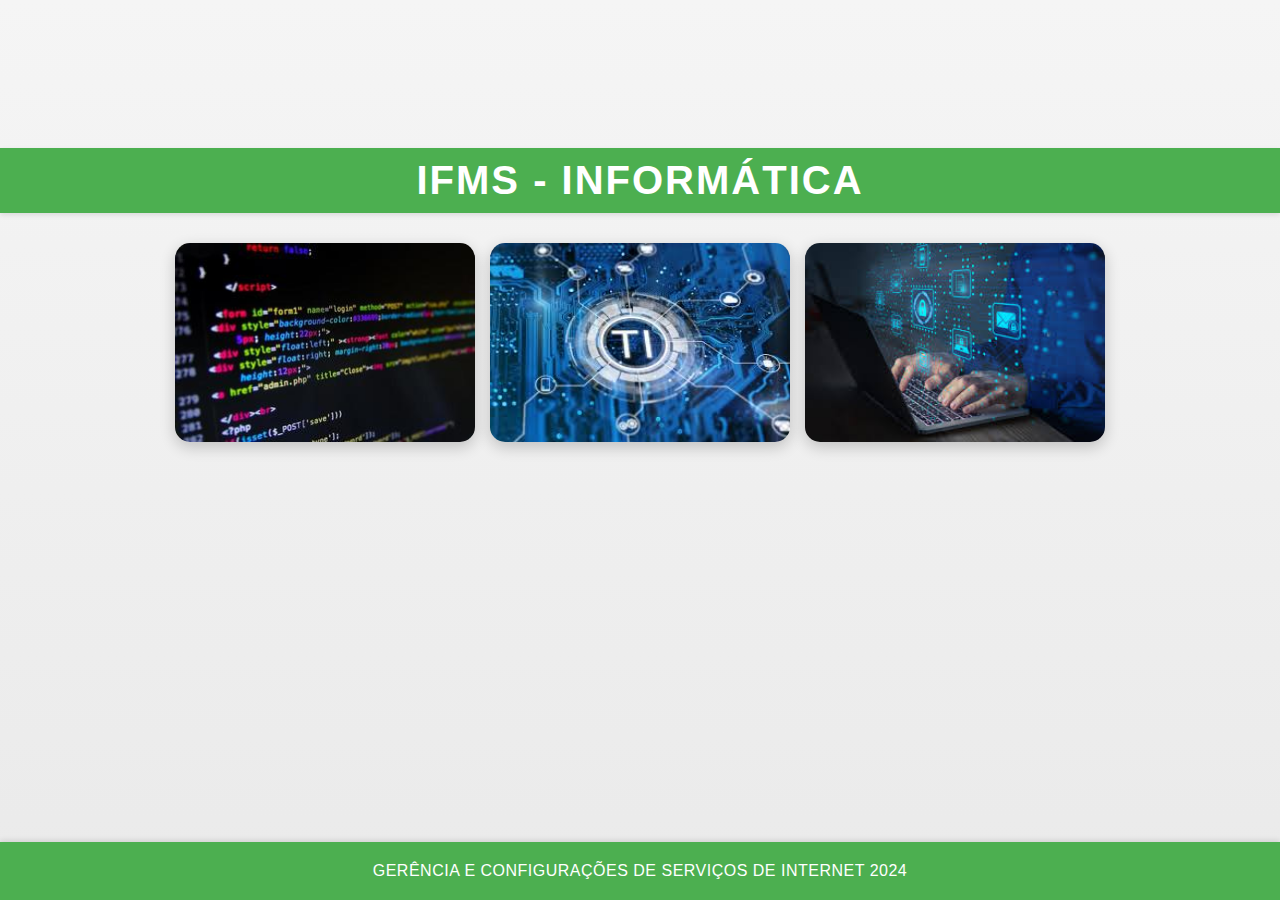
<file: index.html>
<!DOCTYPE html>
<html lang="en">
<head>
    <meta charset="UTF-8">
    <meta name="viewport" content="width=device-width, initial-scale=1.0">
    <link rel="stylesheet" href="style.css">
    <title>Atividade GSI</title>
</head>
<body>

    <header>
        <h1>IFMS - INFORMÁTICA</h1>
    </header>
    
    <main>
        <div class="gsi">
            <img src="img/Imagem 1.jpg" alt="">
            <img src="img/Imagem 2.jpeg" alt="">
            <img src="img/Imagem 3.jpeg" alt="">
        </div>
    </main>

    <footer>
        <p>GERÊNCIA E CONFIGURAÇÕES DE SERVIÇOS DE INTERNET 2024</p>
    </footer>
    
    
    <script src="index.js"></script>
</body>
</html>
</file>
<file: style.css>
* {
    margin: 0;
    padding: 0;
    box-sizing: border-box;
}

body {
    font-family: 'Arial', sans-serif;
    background: linear-gradient(to bottom, #f5f5f5, #eaeaea);
    color: #333;
    display: flex;
    flex-direction: column;
    align-items: center;
    justify-content: center;
    min-height: 100vh;
}

header {
    width: 100%;
    text-align: center;
    background-color: #4caf50;
    color: white;
    padding: 10px 0; 
    margin-top: -280px; 
    box-shadow: 0 2px 5px rgba(0, 0, 0, 0.1);
}


h1 {
    font-size: 2.5rem;
    font-weight: bold;
    text-transform: uppercase;
    letter-spacing: 2px;
}

.gsi {
    display: flex;
    gap: 15px;
    margin: 30px auto;
    justify-content: center;
    flex-wrap: wrap;
}

.gsi img {
    width: 300px;
    height: auto;
    border-radius: 15px;
    box-shadow: 0 5px 15px rgba(0, 0, 0, 0.2);
    transition: transform 0.3s ease, box-shadow 0.3s ease;
}

.gsi img:hover {
    transform: scale(1.05);
    box-shadow: 0 8px 20px rgba(0, 0, 0, 0.3);
}

footer {
    width: 100%;
    text-align: center;
    background-color: #4caf50; 
    color: #fff;
    padding: 20px 0;
    position: absolute;
    bottom: 0;
    box-shadow: 0 -2px 5px rgba(0, 0, 0, 0.1); 
}

footer p {
    font-size: 1rem;
    letter-spacing: 0.5px;
}
</file>
